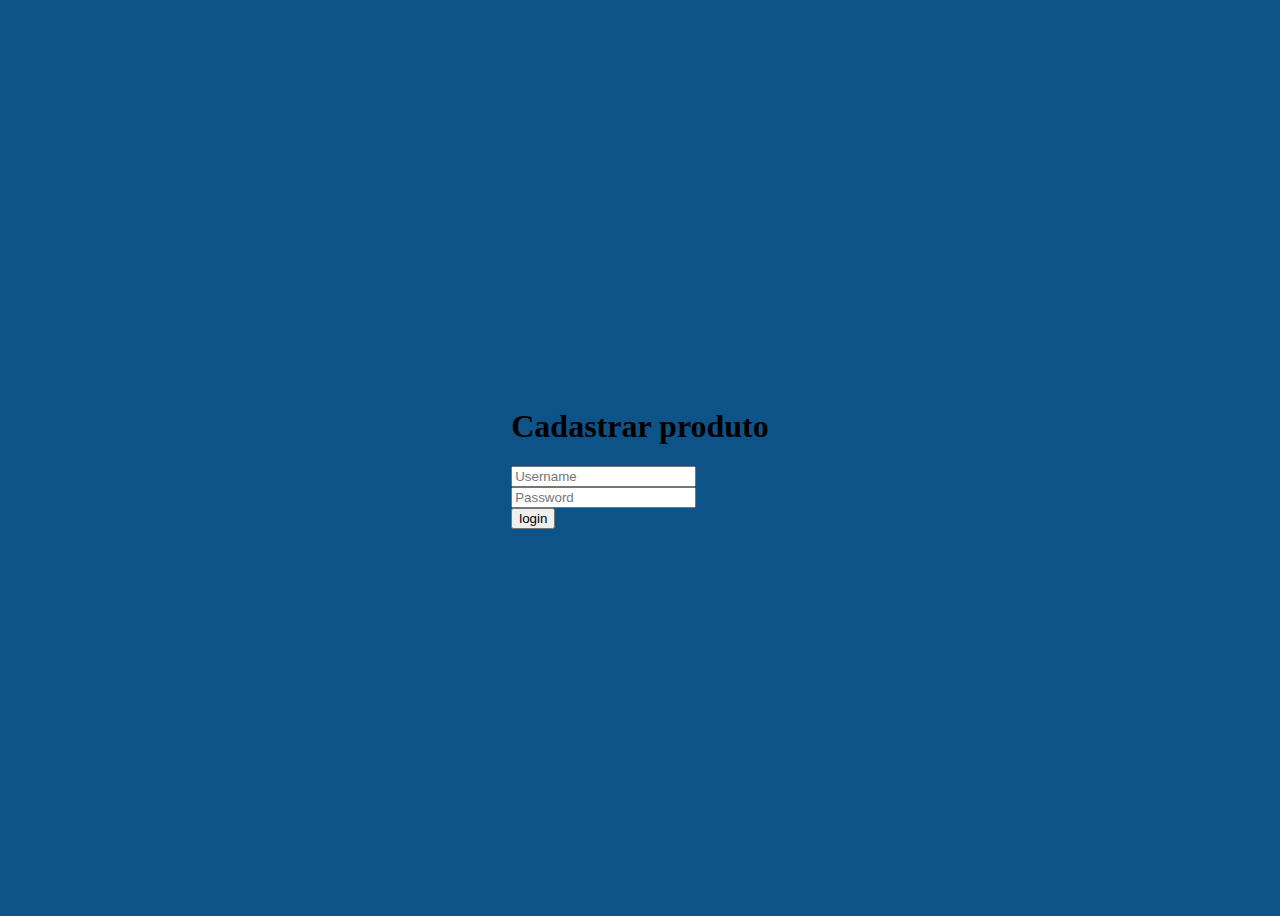
<file: index.html>
<!DOCTYPE html>
<html lang="pt-br">
<head>
    <meta charset="UTF-8">
    <meta http-equiv="X-UA-Compatible" content="IE=edge">
    <meta name="viewport" content="width=device-width, initial-scale=1.0">
    <title>PassCard Bank</title>
    <link rel="stylesheet" href="styles.css">
    <link href="https://cdn.jsdelivr.net/npm/bootstrap@5.2.0-beta1/dist/css/bootstrap.min.css" rel="stylesheet" integrity="sha384-0evHe/X+R7YkIZDRvuzKMRqM+OrBnVFBL6DOitfPri4tjfHxaWutUpFmBp4vmVor" crossorigin="anonymous">
</head>
<body class="bg-color central">
    <div class="container">
        <div class="row d-flex justify-content-center align-content-center">
            <div class="col-md-6">
                <div class="card rounded shadow">
                    <div class="card-header text-center">
                        <h1>Cadastrar produto</h1>
                    </div>
                    <div class="card-body">
                        <form class="form-group" action="dashboard.html">
                            <div class="row">
                                <div class="input-group mb-3">
                                    <span class="input-group-text" id="basic-addon1"></span>
                                    <input type="email" class="form-control" placeholder="Username" aria-label="Username" aria-describedby="basic-addon1">
                                  </div>
                                  <div class="input-group mb-3">
                                    <span class="input-group-text" id="basic-addon1"></span>
                                    <input type="password" class="form-control" placeholder="Password" aria-label="Password" aria-describedby="basic-addon1">
                                  </div>
                                  <div class="col-md-12">
                                    <button type="submit" class="btn btn-primary w-100">
                                        login
                                    </button>
                                  </div>
                            </div>
                        </form>
                    </div>
                </div>
            </div>
        </div>
    </div>
    <script src="https://cdn.jsdelivr.net/npm/@popperjs/core@2.9.2/dist/umd/popper.min.js" integrity="sha384-IQsoLXl5PILFhosVNubq5LC7Qb9DXgDA9i+tQ8Zj3iwWAwPtgFTxbJ8NT4GN1R8p" crossorigin="anonymous"></script>
    <script src="https://cdn.jsdelivr.net/npm/bootstrap@5.0.2/dist/js/bootstrap.min.js" integrity="sha384-cVKIPhGWiC2Al4u+LWgxfKTRIcfu0JTxR+EQDz/bgldoEyl4H0zUF0QKbrJ0EcQF" crossorigin="anonymous"></script>
</body>
</html>
</file>
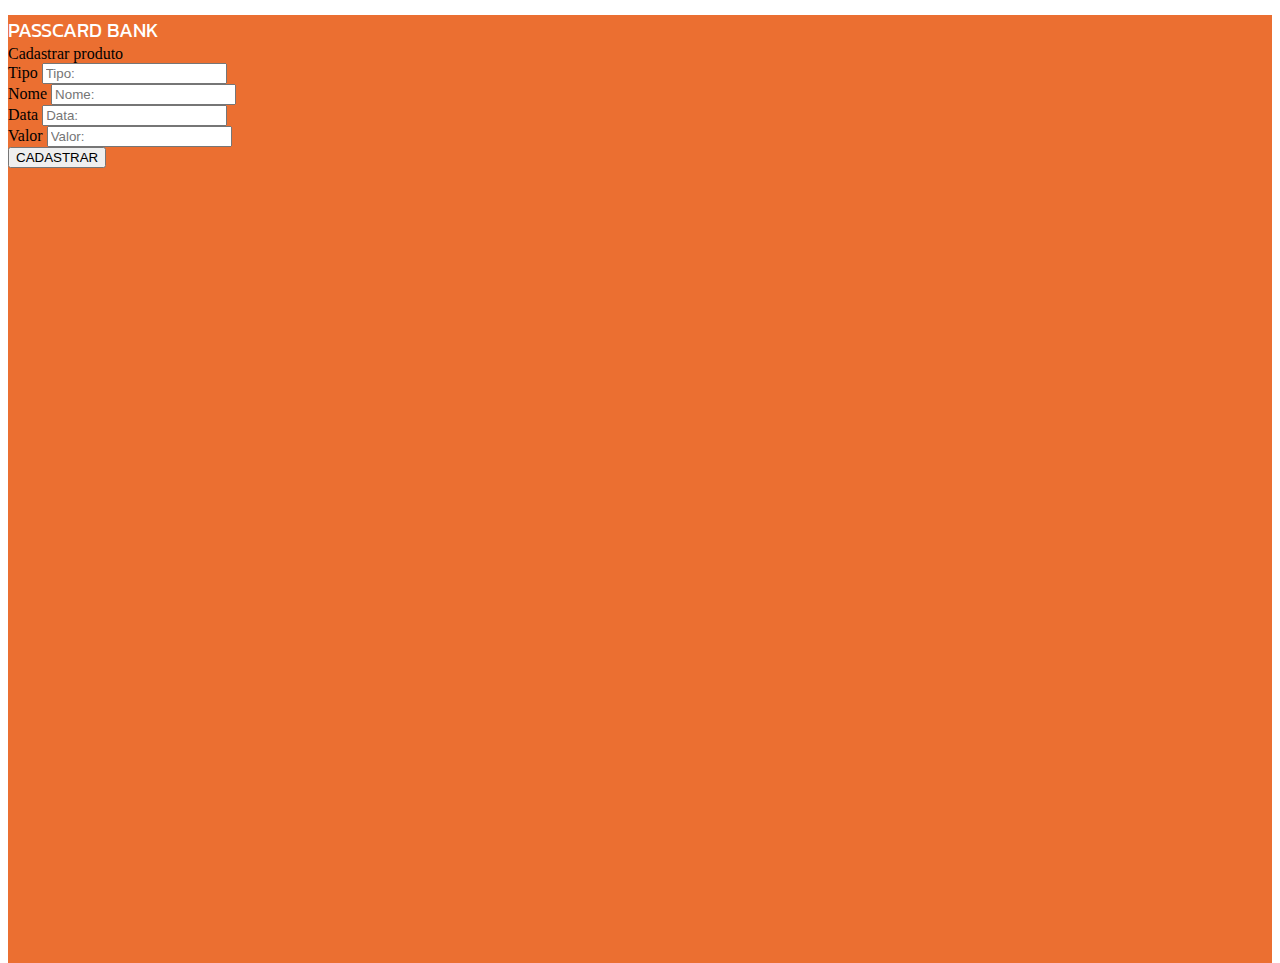
<file: dashboard.html>
<!DOCTYPE html>
<html lang="pt-br">
<head>
    <meta charset="UTF-8">
    <meta http-equiv="X-UA-Compatible" content="IE=edge">
    <meta name="viewport" content="width=device-width, initial-scale=1.0">
    <title>Cadastrar produto</title>
    <link rel="stylesheet" href="styles.css">
    <link href="https://cdn.jsdelivr.net/npm/bootstrap@5.2.0-beta1/dist/css/bootstrap.min.css" rel="stylesheet" integrity="sha384-0evHe/X+R7YkIZDRvuzKMRqM+OrBnVFBL6DOitfPri4tjfHxaWutUpFmBp4vmVor" crossorigin="anonymous">
    <link rel="preconnect" href="https://fonts.googleapis.com">
    <link rel="preconnect" href="https://fonts.gstatic.com" crossorigin>
    <link href="https://fonts.googleapis.com/css2?family=Kanit:ital,wght@0,100;0,200;0,300;0,400;0,500;0,600;0,700;0,800;0,900;1,100;1,200;1,300;1,400;1,500;1,600;1,700;1,800;1,900&family=Roboto:ital,wght@0,100;0,300;0,400;0,500;0,700;0,900;1,100;1,300;1,400;1,500;1,700;1,900&family=Share+Tech&display=swap" rel="stylesheet">
</head>
<body>
    <div class="row alturaFull m-0 p-0">
        <div class="col-md-3 text-center bg-color-2 ">
           <div class="title bg-color-3 p-2">
            PASSCARD BANK
           </div>
        </div>
        <div class="col-md-9 text-center m-0 p-0">
            <div class="col-md-12 bg-color hDiv"> 
                <div class="row d-flex flex-row-reverse m-0 p-0"><div class="col-md-3 bg-color-3 p-2 text-white m-2">
                    Cadastrar produto
                </div>
            </div>
            <div class="col-md-12 bg-color-3 alturaFull">
                <form action="" >
                    <div class="row m-0 p-0">

                        <div class="col-md-12 mt-5">
                            <div class="form-check">
                                <label for="">Tipo</label>
                                <input type="text" placeholder="Tipo:" class="form-control" id="inputEmail4">

                            </div>
                        </div>
                        <div class="col-md-12 mt-3">
                            <div class="form-check">
                                <label for="">Nome</label>
                                <input type="text" placeholder="Nome:" class="form-control" id="inputEmail4">

                            </div>
                        </div>
                        <div class="col-md-12 mt-3">
                            <div class="form-check">
                                <label for="">Data</label>
                                <input type="text" placeholder="Data:" class="form-control" id="inputEmail4">

                            </div>
                        </div>
                        <div class="col-md-12 mt-3">
                            <div class="form-check">
                                <label for="">Valor</label>
                                <input type="text" placeholder="Valor:" class="form-control" id="inputEmail4">

                            </div>
                        </div>
                        <div class="col-md-12 mt-5">
                            <button type="submit" class="btn btn-primary"> CADASTRAR</button>
                        </div>
                    </div>
                </form>
            </div>
            </div>
           
        </div>
        
        
        </div>


        <script src="https://cdn.jsdelivr.net/npm/@popperjs/core@2.9.2/dist/umd/popper.min.js" integrity="sha384-IQsoLXl5PILFhosVNubq5LC7Qb9DXgDA9i+tQ8Zj3iwWAwPtgFTxbJ8NT4GN1R8p" crossorigin="anonymous"></script>
        <script src="https://cdn.jsdelivr.net/npm/bootstrap@5.0.2/dist/js/bootstrap.min.js" integrity="sha384-cVKIPhGWiC2Al4u+LWgxfKTRIcfu0JTxR+EQDz/bgldoEyl4H0zUF0QKbrJ0EcQF" crossorigin="anonymous"></script>
</body>
</html>
</file>
<file: styles.css>
.central {
    display: flex;
    justify-content: center;
    align-items: center;
    height: 100vh;
}

.bg-color {
    background-color: #1068A9;
    background: linear-gradient(0deg, rgba(0, 0, 0, 0.2), rgba(0, 0, 0, 0.2)), #1068A9;
}

.bg-color-2 {
   background-color:  #2b3c54;
}

.bg-color-3{
    background: #eb6f31;
}

.title {
    text-transform: uppercase;
    font-family: 'Kanit', sans-serif;
    color: #ffffff;
    font-size: 20px;
    margin-top: 15px;
}

.alturaFull{
    height: 100vh;
}

.hDiv{
    min-height: 180px;
}
</file>
